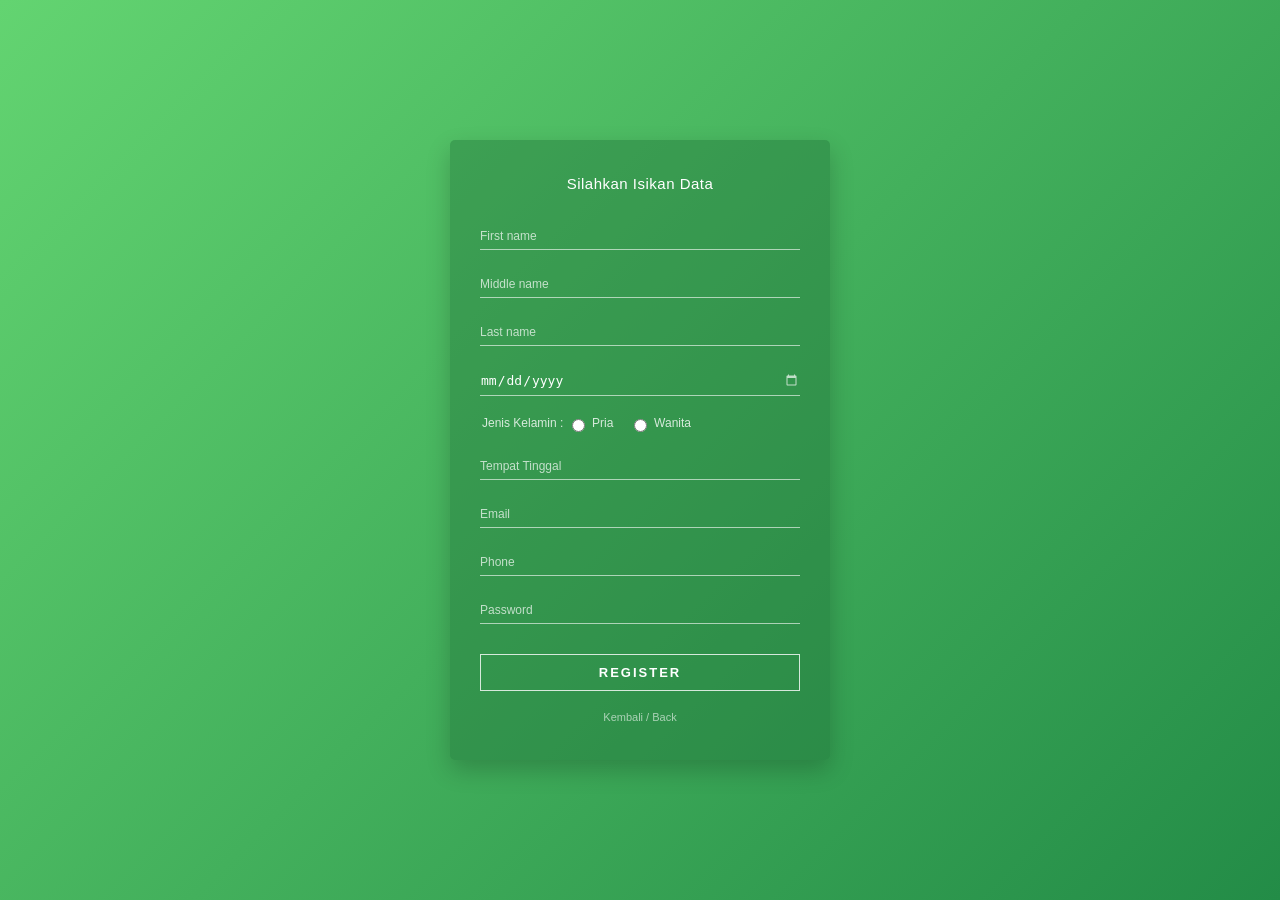
<file: pert2task1.html>
<!doctype html>
<html lang="id">
  <head>
    <meta charset="UTF-8" />
    <meta name="viewport" content="width=device-width, initial-scale=1.0" />
    <title>Register Form - Style Form</title>
    <style>
      body {
        margin: 0;
        padding: 0;
        font-family: "Segoe UI", Tahoma, Geneva, Verdana, sans-serif;
        background: linear-gradient(135deg, #63d471 0%, #238c47 100%);
        display: flex;
        justify-content: center;
        align-items: center;
        min-height: 100vh;
      }

      .form-container {
        background-color: rgba(30, 110, 55, 0.4);
        padding: 35px 30px;
        border-radius: 5px;
        width: 320px;
        box-shadow: 0 10px 25px rgba(0, 0, 0, 0.2);
        text-align: center;
        color: #ffffff;
      }

      .form-container h3 {
        margin-top: 0;
        margin-bottom: 30px;
        font-weight: 500;
        font-size: 15px;
        letter-spacing: 0.5px;
      }

      .input-group {
        margin-bottom: 20px;
        position: relative;
      }

      .input-group input[type="text"],
      .input-group input[type="date"],
      .input-group input[type="email"],
      .input-group input[type="tel"],
      .input-group input[type="password"] {
        width: 100%;
        background: transparent;
        border: none;
        border-bottom: 1px solid rgba(255, 255, 255, 0.6);
        color: #ffffff;
        padding: 6px 0;
        font-size: 13px;
        outline: none;
        box-sizing: border-box;
        transition: border-bottom-color 0.3s;
      }

      .input-group input:focus {
        border-bottom: 1px solid #ffffff;
      }

      .input-group input::placeholder {
        color: rgba(255, 255, 255, 0.7);
        font-size: 12px;
      }

      .input-group input[type="date"]::-webkit-calendar-picker-indicator {
        filter: invert(1);
        opacity: 0.7;
        cursor: pointer;
      }

      .radio-group {
        text-align: left;
        font-size: 12px;
        color: rgba(255, 255, 255, 0.8);
        margin-bottom: 20px;
        padding-left: 2px;
      }

      .radio-group label {
        margin-right: 12px;
        cursor: pointer;
      }

      .radio-group input[type="radio"] {
        margin-right: 4px;
        accent-color: #ffffff;
        vertical-align: middle;
      }

      .btn-register {
        width: 100%;
        background: transparent;
        border: 1px solid rgba(255, 255, 255, 0.8);
        color: #ffffff;
        padding: 10px;
        font-size: 13px;
        font-weight: bold;
        letter-spacing: 2px;
        cursor: pointer;
        text-transform: uppercase;
        margin-top: 10px;
        transition: all 0.3s ease;
      }

      .btn-register:hover {
        background-color: #ffffff;
        color: #238c47;
      }

      .back-link {
        display: inline-block;
        margin-top: 20px;
        color: rgba(255, 255, 255, 0.6);
        text-decoration: none;
        font-size: 11px;
        transition: color 0.3s;
      }

      .back-link:hover {
        color: #ffffff;
        text-decoration: underline;
      }
    </style>
  </head>
  <body>
    <div class="form-container">
      <h3>Silahkan Isikan Data</h3>

      <form action="#" method="POST">
        <div class="input-group">
          <input type="text" placeholder="First name" required />
        </div>
        <div class="input-group">
          <input type="text" placeholder="Middle name" />
        </div>
        <div class="input-group">
          <input type="text" placeholder="Last name" required />
        </div>
        <div class="input-group">
          <input type="date" required title="Tanggal Lahir" />
        </div>

        <div class="radio-group">
          <span>Jenis Kelamin : </span>
          <input type="radio" name="jk" id="pria" value="Pria" required />
          <label for="pria">Pria</label>
          <input type="radio" name="jk" id="wanita" value="Wanita" />
          <label for="wanita">Wanita</label>
        </div>

        <div class="input-group">
          <input type="text" placeholder="Tempat Tinggal" />
        </div>
        <div class="input-group">
          <input type="email" placeholder="Email" required />
        </div>
        <div class="input-group">
          <input type="tel" placeholder="Phone" />
        </div>
        <div class="input-group">
          <input type="password" placeholder="Password" required />
        </div>

        <button type="submit" class="btn-register">REGISTER</button>

        <div>
          <a href="#" class="back-link">Kembali / Back</a>
        </div>
      </form>
    </div>
  </body>
</html>
</file>
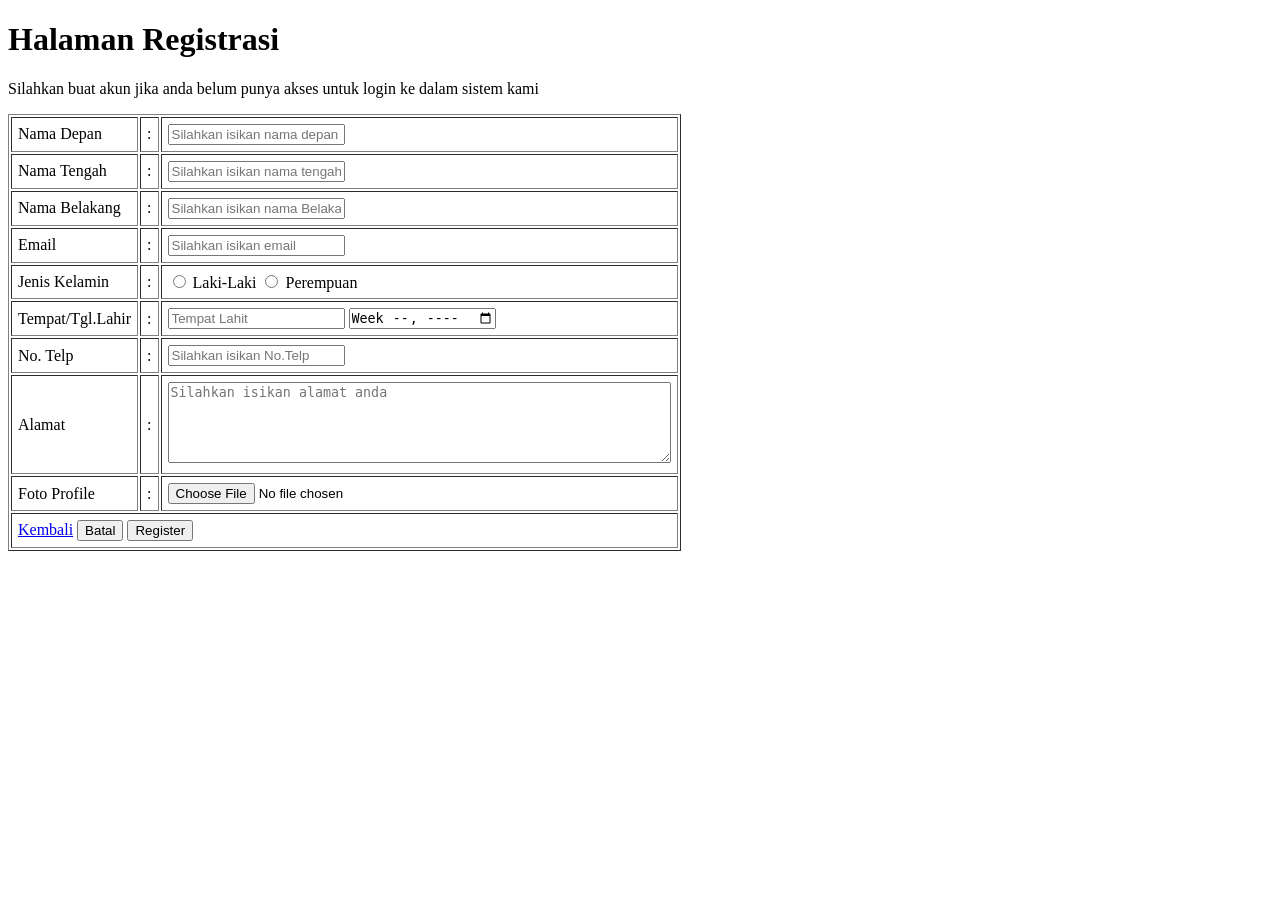
<file: pert3.html>
<!doctype html>
<html lang="en">
  <head>
    <meta charset="UTF-8" />
    <meta name="viewport" content="width=device-width, initial-scale=1.0" />
    <title>Register</title>
  </head>
  <body>
    <form action="" enctype="multipart/form-data">
      <table border="1" cellpadding="6">
        <h1>Halaman Registrasi</h1>
        <p>
          Silahkan buat akun jika anda belum punya akses untuk login ke dalam
          sistem kami
        </p>
        <tbody>
          <tr>
            <td>Nama Depan</td>
            <td>:</td>
            <td>
              <input
                type="firts_name"
                placeholder="Silahkan isikan nama depan anda"
              />
            </td>
          </tr>
          <tr>
            <td>Nama Tengah</td>
            <td>:</td>
            <td>
              <input
                type="middle_name"
                placeholder="Silahkan isikan nama tengah anda (Optional)"
              />
            </td>
          </tr>
          <tr>
            <td>Nama Belakang</td>
            <td>:</td>
            <td>
              <input
                type="last_name"
                placeholder="Silahkan isikan nama Belakang"
              />
            </td>
          </tr>

          <tr>
            <td>Email</td>
            <td>:</td>
            <td>
              <input type="mail" placeholder="Silahkan isikan email" />
            </td>
          </tr>

          <tr>
            <td>Jenis Kelamin</td>
            <td>:</td>
            <td>
              <div class="gender">
                <input
                  type="radio"
                  name="gender"
                  id="gender"
                  value="Laki-Laki"
                />
                <label for="">Laki-Laki</label>

                <input
                  type="radio"
                  name="gender"
                  id="gender"
                  value="Perempuan"
                />
                <label for="">Perempuan</label>
              </div>
            </td>
          </tr>

          <tr>
            <td>Tempat/Tgl.Lahir</td>
            <td>:</td>
            <td>
              <input
                type="text"
                name="tempat_lahir"
                placeholder="Tempat Lahit"
              />

              <input
                type="week"
                name="tgl_lahir"
                placeholder="Pilih Tanggal Lahirs"
              />
            </td>
          </tr>

          <tr>
            <td>No. Telp</td>
            <td>:</td>
            <td>
              <input type="text" placeholder="Silahkan isikan No.Telp" />
            </td>
          </tr>

          <tr>
            <td>Alamat</td>
            <td>:</td>
            <td>
              <textarea
                name=""
                id=""
                cols="60"
                rows="5"
                placeholder="Silahkan isikan alamat anda"
              ></textarea>
            </td>
          </tr>

          <tr>
            <td>Foto Profile</td>
            <td>:</td>
            <td>
              <input
                type="file"
                accept=".png"
                placeholder="Silahkan upload foto profile"
              />
            </td>
          </tr>
        </tbody>

        <tfoot>
          <tr>
            <td colspan="3">
              <a href="/">Kembali</a>
              <button type="reset">Batal</button>
              <button type="submit">Register</button>
            </td>
          </tr>
        </tfoot>
      </table>
    </form>
  </body>
</html>
</file>
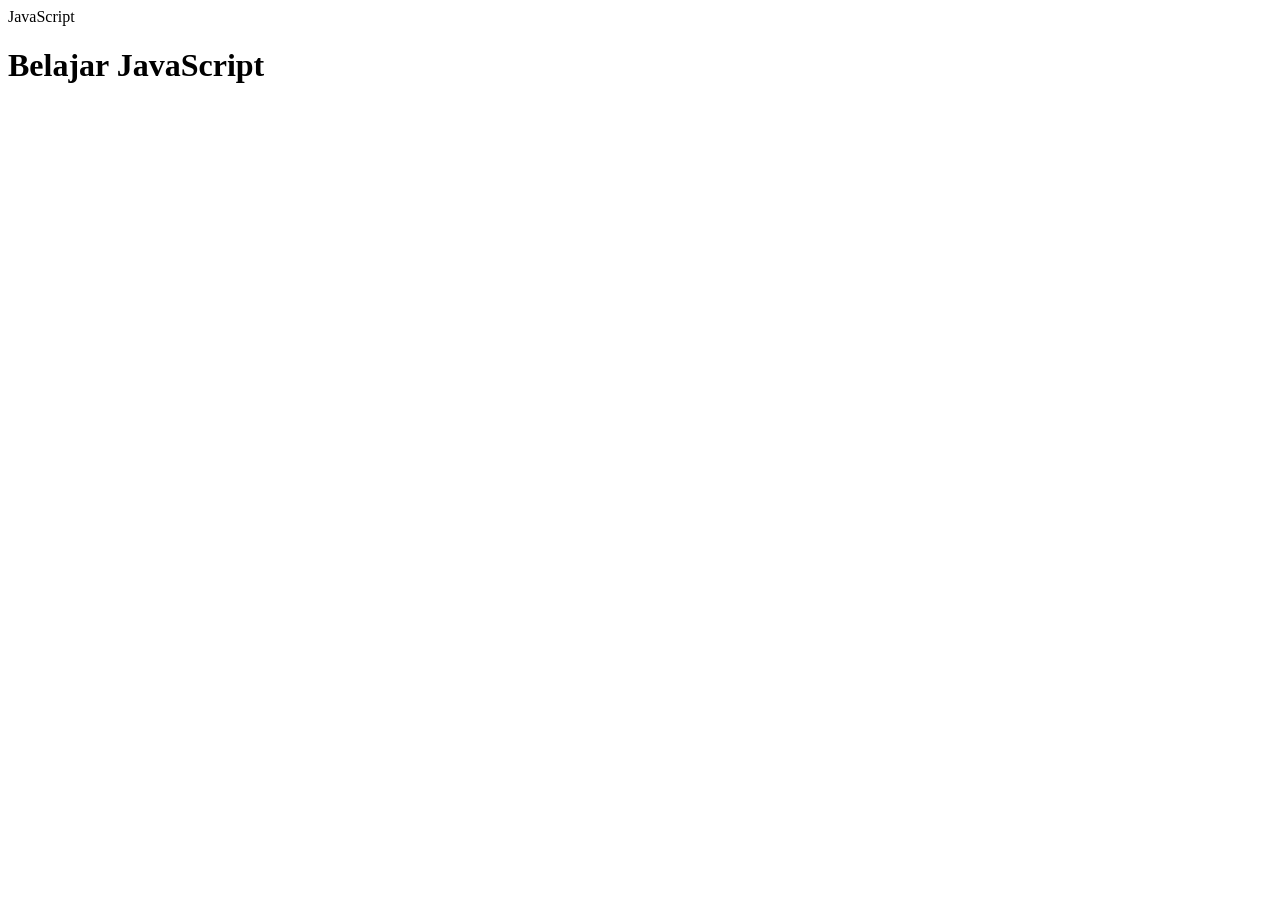
<file: pert7.html>
<!DOCTYPE html>
<html lang="en">
<head>
<meta charset="UTF-8" />
<meta name="viewport" content="width=device-width, initial-scale=1.0" /
<title>JavaScript</title>
</head>
<body>
<h1>Belajar JavaScript</h1>
<script>
var awal = prompt("Angka awal ?", 0);
var akhir prompt("Angka akhir ?", 0);
var teks = "";
awal) { if (akhir
for (let i awal; i >= akhir; i--) {
teks += i + "<br>";
}
} else if (awal <= akhir) {
for (let i awal; i < akhir; i++) {
teks += i + "<br>";
}
}
document.write("<p>" + teks + "</p>");
</script>
</body>
</html>
</file>
